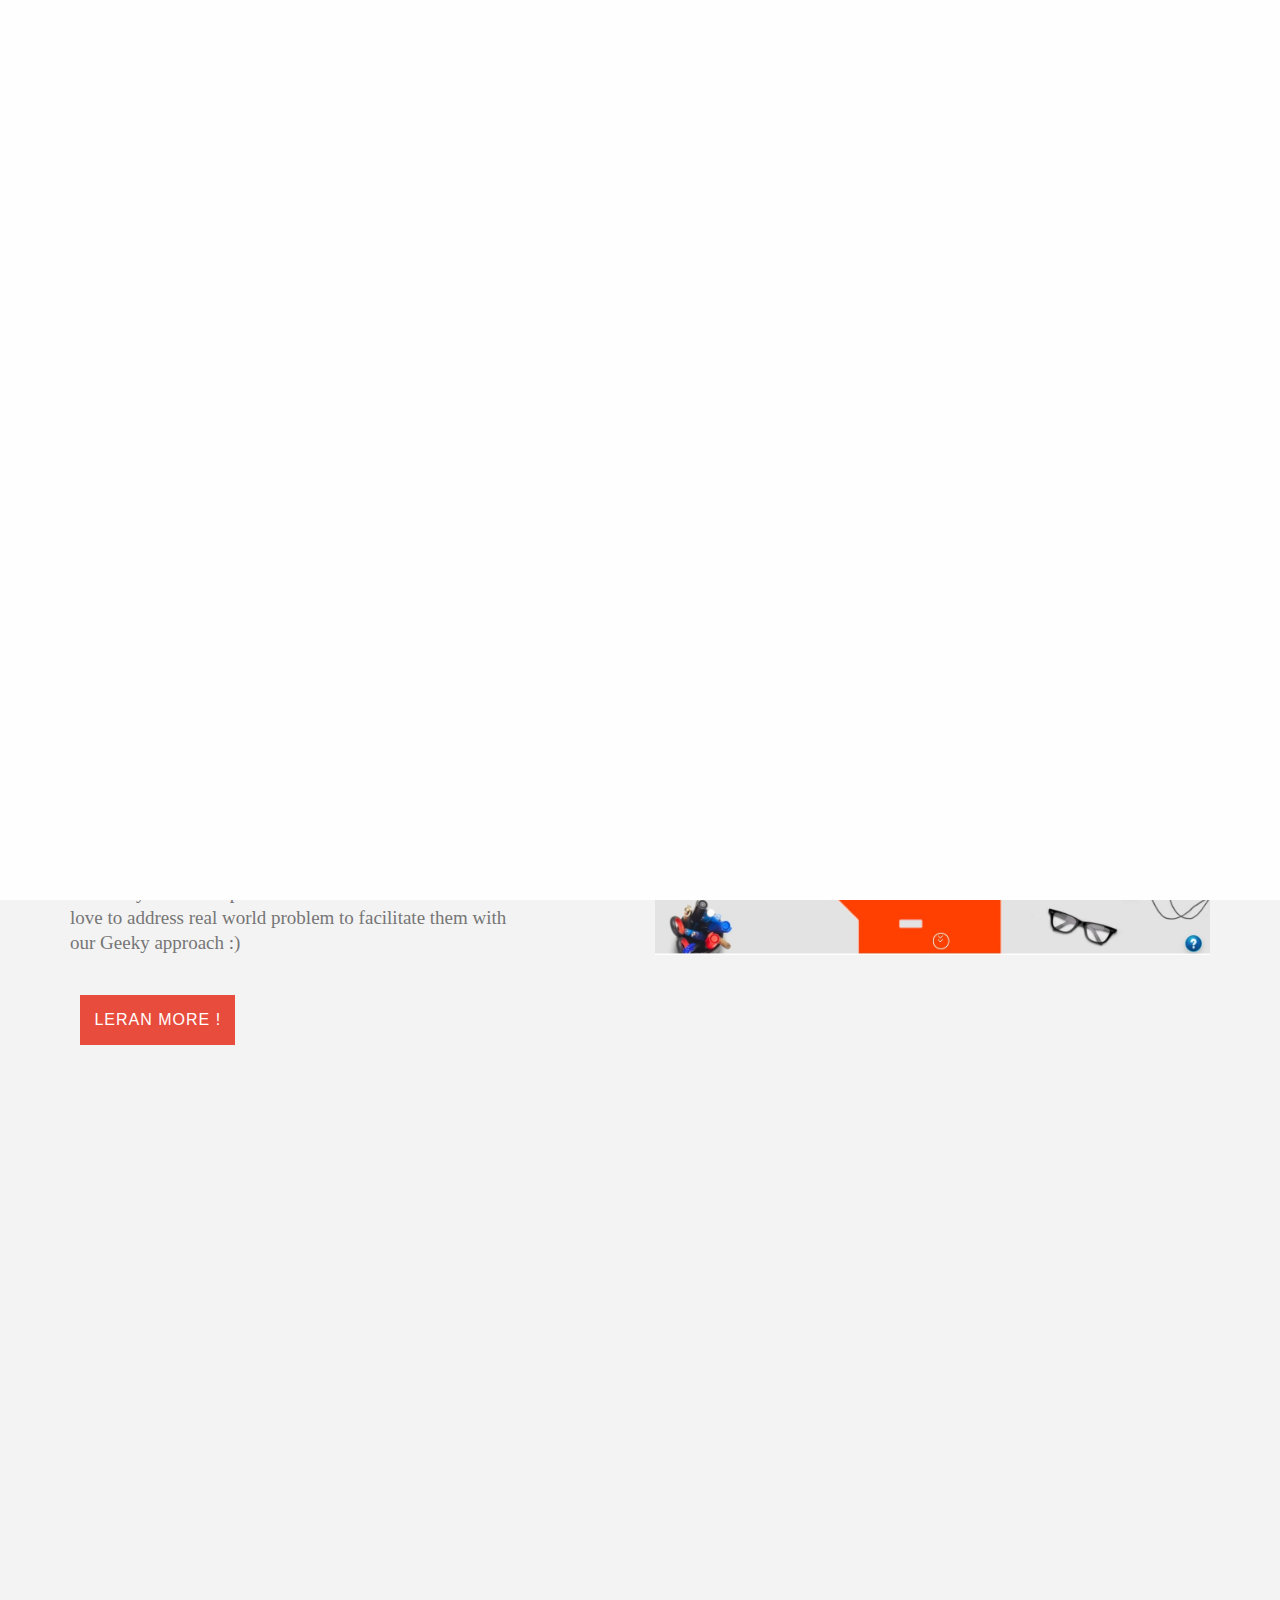
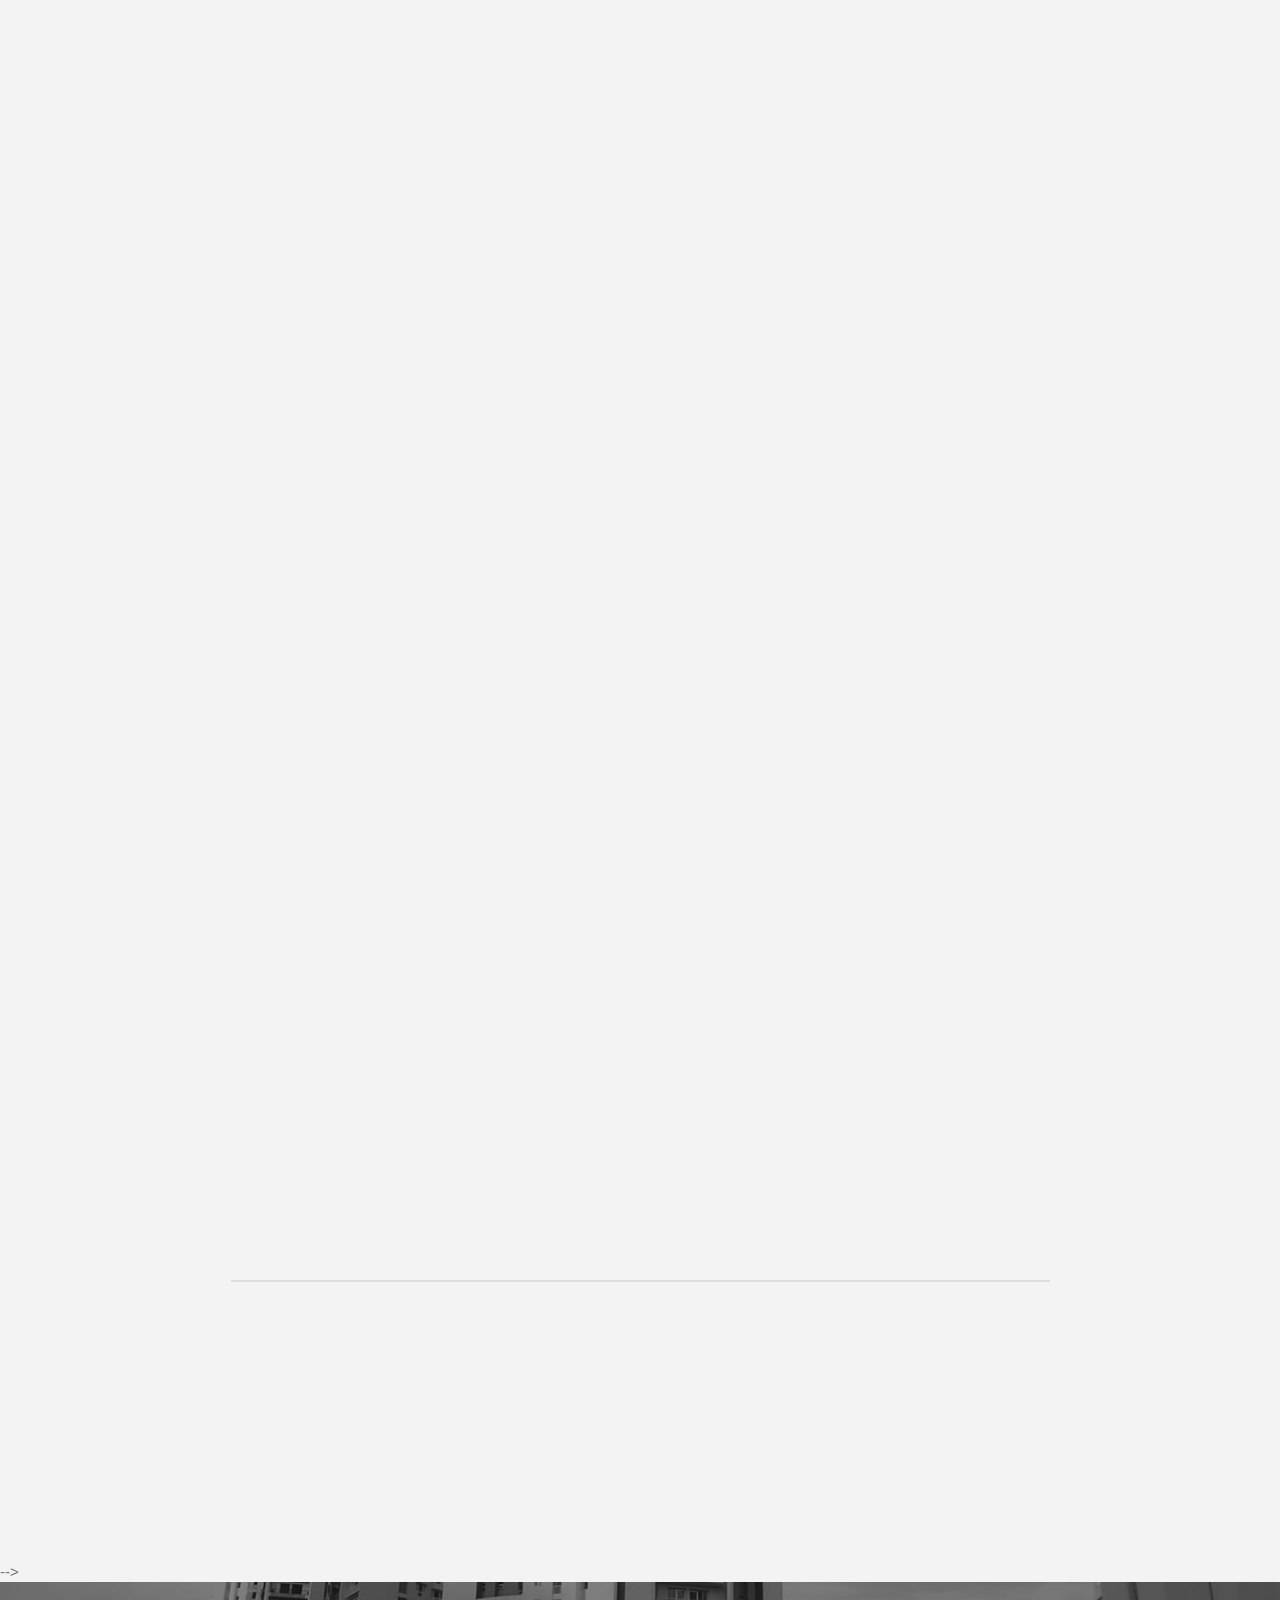
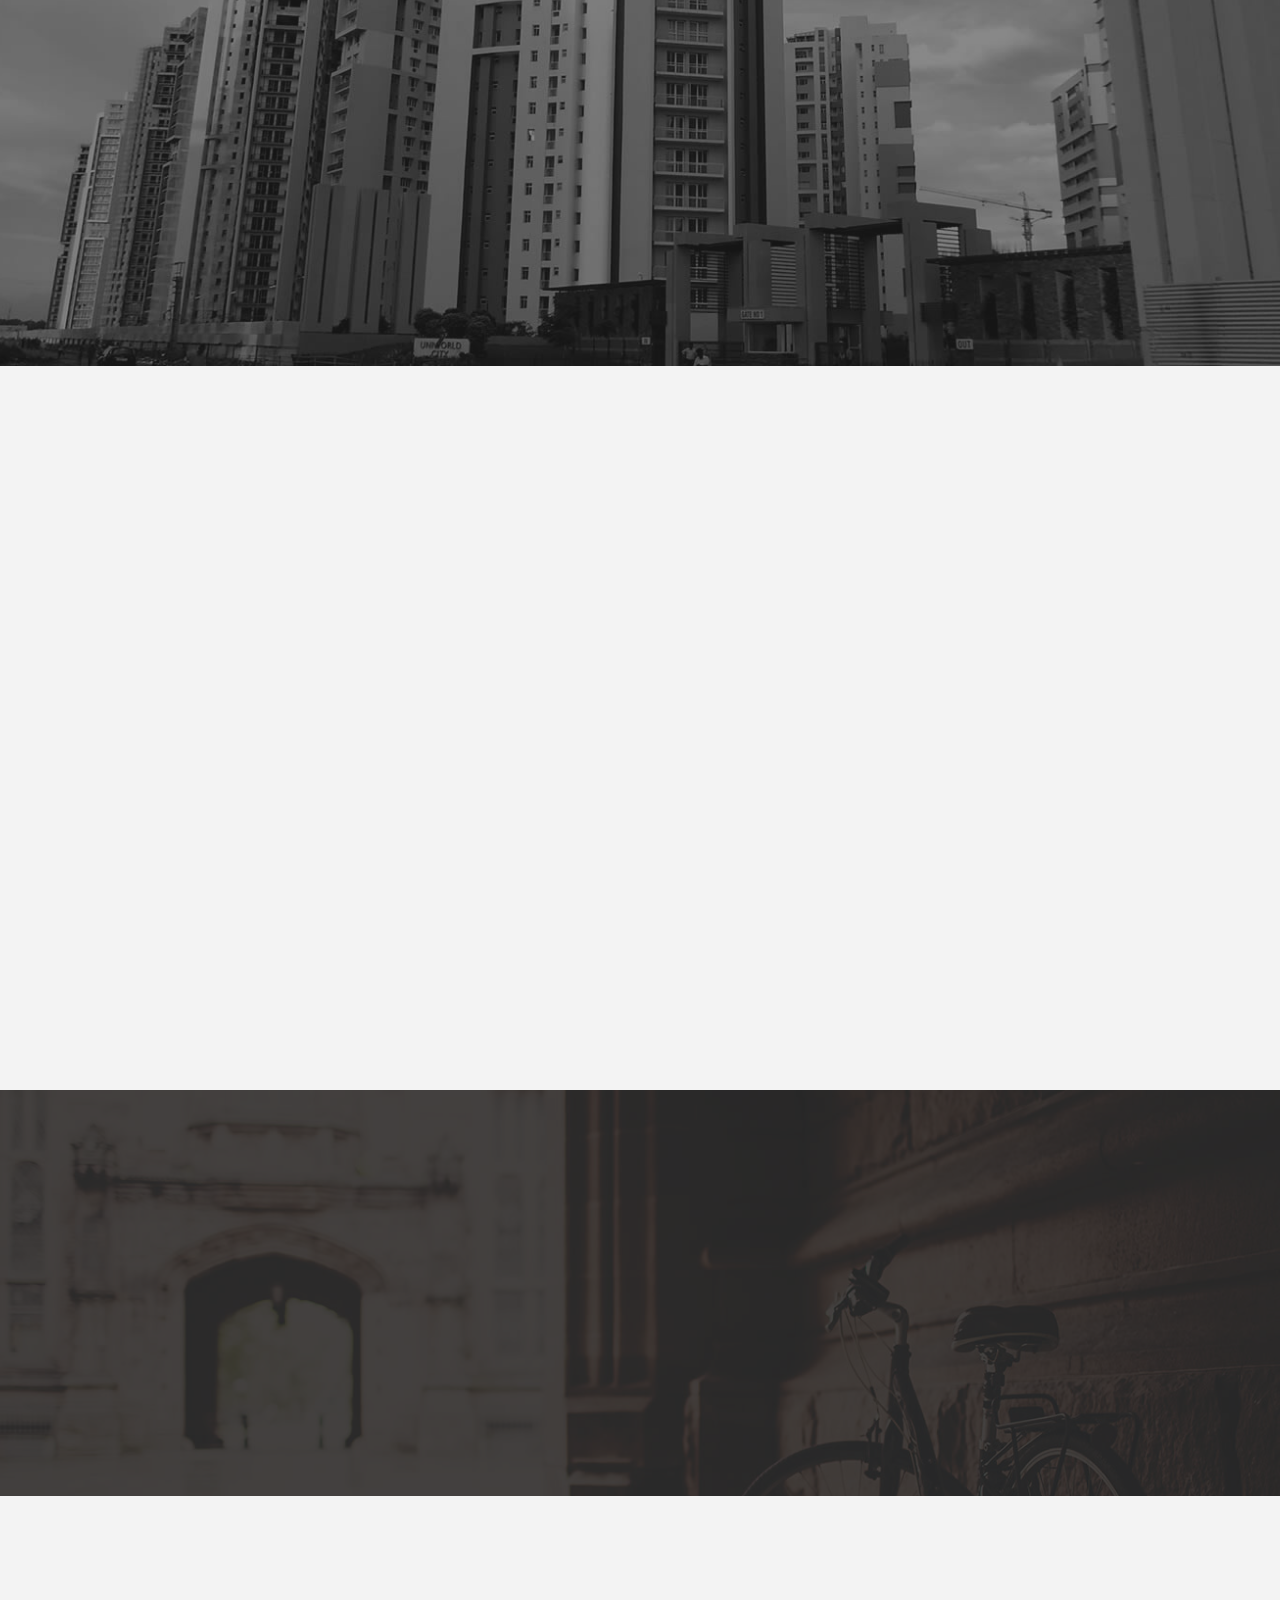
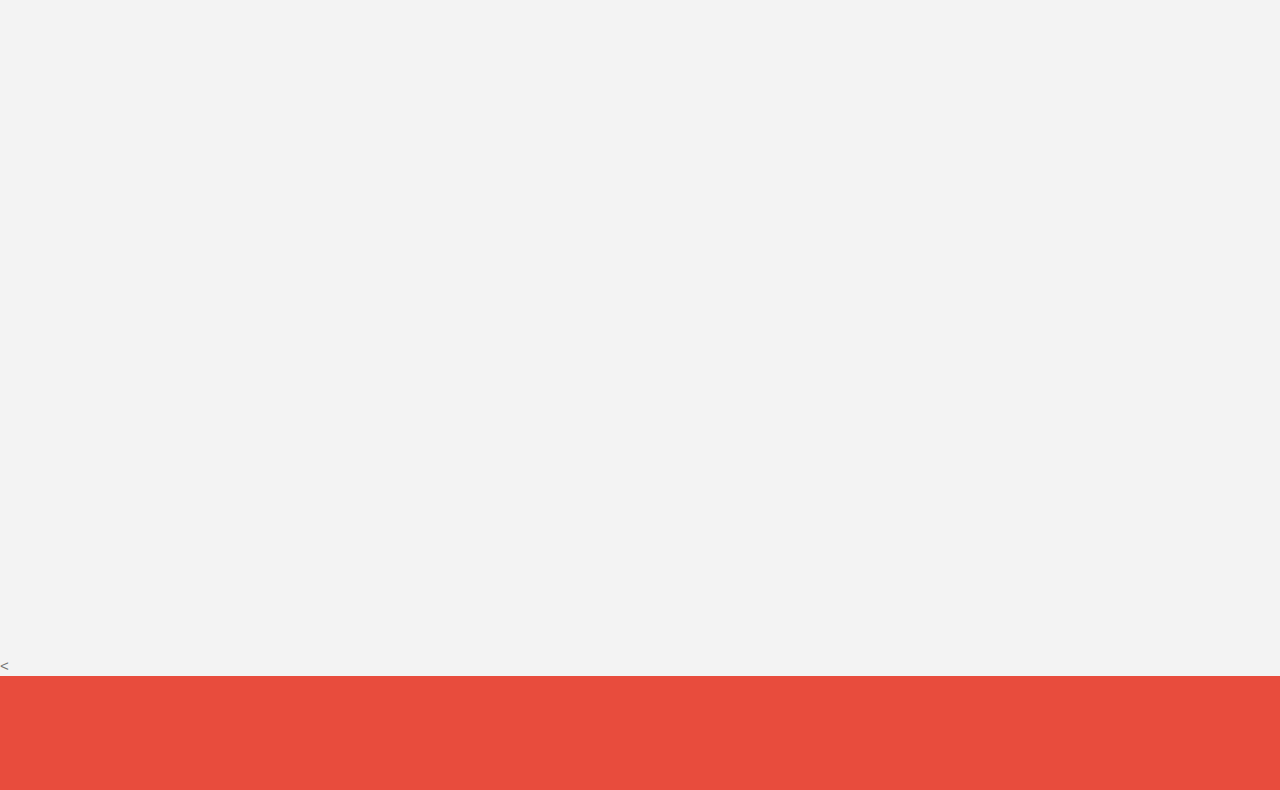
<file: index.html>
<!DOCTYPE HTML>
<html lang="en-US">
<head>
	<meta charset="UTF-8">
	<title>The Future Fox - We believe in creating..</title>
	<link rel="stylesheet" href="css/font-awesome/css/font-awesome.min.css" />
	
	<link rel="stylesheet" href="css/fonts/stylesheet.css" />
	<link rel="stylesheet" href="css/fonts/fonts.css" />
	<link rel="stylesheet" href="css/bootstrap/bootstrap.min.css" />
	<link rel="stylesheet" href="css/animat/animate.min.css" />
	<link rel="stylesheet" href="css/fancybox/jquery.fancybox.css" />
	<link rel="stylesheet" href="css/nivo-lightbox/nivo-lightbox.css" />
	<link rel="stylesheet" href="css/themes/default/default.css" />
	<link rel="stylesheet" href="css/owl-carousel/owl.carousel.css" />
	<link rel="stylesheet" href="css/owl-carousel/owl.theme.css" />
	<link rel="stylesheet" href="css/owl-carousel/owl.transitions.css">
	
	<link rel="stylesheet" href="css/style.css" />
	<link rel="stylesheet" href="css/responsive.css" />
</head>
<body>

	<div class='preloader'><div class='loaded'>&nbsp;</div></div>
	
	<header id="home" class="header">
		<div class="main_menu_bg navbar-fixed-top">
            <a class="navbar-brand" href="#">
							<div class="logo">
								<img src="images/logo.gif" alt="" style="max-width:40%"/>
							</div>
						  </a>
			<div class="container">
				<div class="row">
					<div class="nave_menu">
					<nav class="navbar navbar-default">
					  <div class="container-fluid">
						<!-- Brand and toggle get grouped for better mobile display -->
						<div class="navbar-header">
						  <button type="button" class="navbar-toggle collapsed" data-toggle="collapse" data-target="#bs-example-navbar-collapse-1" aria-expanded="false">
							<span class="sr-only">Toggle navigation</span>
							<span class="icon-bar"></span>
							<span class="icon-bar"></span>
							<span class="icon-bar"></span>
						  </button>
<!--
						  <a class="navbar-brand" href="#">
							<div class="logo">
								<img src="images/logo.gif" alt="" />
							</div>
						  </a>
-->
						</div>

						<!-- Collect the nav links, forms, and other content for toggling -->
						<div class="collapse navbar-collapse" id="bs-example-navbar-collapse-1">
						  
						  <ul class="nav navbar-nav navbar-right">
							<li class="active"><a href="#home">Home</a></li>
							<li><a href="#abouts">ABOUT</a></li>
							<li><a href="#wedo">Service</a></li>
							<li><a href="#team">Team</a></li>
							<li><a href="#contact">Contact</a></li>
							
						  </ul>
						</div><!-- /.navbar-collapse -->
					  </div><!-- /.container-fluid -->
					</nav>
					</div>	
				</div><!--End of row -->
				
			</div><!--End of container -->
			
		</div>
	</header> <!--End of header -->
	
	
	
	<section id="banner" class="banner">
		<div class="container">
			<div class="row">
				<div class="main_banner_area text-center">
					<div class="col-md-12 col-sm-12" style="text-align: left">
						<div class="single_banner_text wow zoomIn" data-wow-duration="1s">
							<h2>Welcome to - The Future Fox</h2>
							<h5> Where Creativity Meets Creation</h5>
							
						</div>
					</div>
					
					
					<div class="scrolldown">
						<a href="#abouts" class="scroll_btn"></a>
					</div>
				</div>
				
				
			</div>
		</div>
	</section><!-- End of Banner Section -->
	
	
	<section id="abouts" class="abouts">
		<div class="container">
			<div class="row">
				<div class="main_abouts_content">
					<div class="col-md-6 col-sm-6 col-xs-12">
						<div class="single_abouts wow fadeInLeft" data-wow-duration="1s">
							<h2>ABOUT US</h2>
							<div class="separetor2"></div>
							<p>We are a group of people came together to create a platform for others to handshake and bring there ideas into Live and to bring comfortability in the world. We believe that every idea has a potential to make a difference. We love to address real world problem to facilitate them with our Geeky approach  :) </p>
							
							<a href="" class="btn pink-btn">LERAN MORE !</a>
						</div>
					</div>
					
					
					<div class="col-md-6 col-sm-6 col-xs-12">
						<div class="single_abouts wow fadeInRight" data-wow-duration="1s">
							<img src="images/ab.jpg" alt="" />
						</div>
					</div>
				</div>
			</div>
		</div>
	</section>
	
	
	
	<section id="wedo">
		<div class="container">
			<div class="row">
				<div class="head_title text-center wow fadeIn" data-wow-duration="1.5s">
					<h2>WHAT WE DO</h2>
					<div class="separetor"></div>
					<p>What needs to be done </p>
				</div>
				<div class="wedo_content_area">
					
					<div class="col-md-6 col-sm-12 col-xs-12">
						<div class="single_wedo wow fadeIn" data-wow-duration="1s">
							<div class="single_left_icon">
<!--								<a href=""><i class="fa fa-star"></i></a>-->
                                <img src="images/html.png">
							</div>
							
							<div class="single_right_text">
								<h4>UI / UX DESIGN</h4>
								<div class="separetor2"></div>
								<p>UX and UI are an integral part of web application. Due to the high and still increasing use of the Internet, communication via web is an integral component of any marketing strategy.We pioneer in dilivering a scalable and intiutive user interface design which facilitates finishing the task at hand without drawing unnecessary attention to itself. Graphic design and typography are utilized to support its usability.<br><br> </p>
							</div>
						</div>
					</div>
                    
                   <div class="col-md-6 col-sm-12 col-xs-12">
						<div class="single_wedo wow fadeIn" data-wow-duration="1s">
							<div class="single_left_icon">
                                    <img src="images/mibi.png">
							</div>
							
							<div class="single_right_text">
								<h4>Business Intelligence</h4>
								<div class="separetor2"></div>
								<p>We can help you to analyze your business and scale it accordingly with Microsoft BI Solution. Microsoft  provides a complete set of business intelligence tools as part of the Microsoft SQL Server, Sharepoint, and Office applications. For enterprises that have embraced Microsoft technologies, the Microsoft BI stack is a logical extension to those systems. Microsoft has products for data integration (SSIS), analytics (SSAS), business intelligence (SSRS), and visualization.</p>
							</div>
						</div>
					</div>
                    <div class="col-md-6 col-sm-12 col-xs-12">
						<div class="single_wedo wow fadeIn" data-wow-duration="1s">
							<div class="single_left_icon">
<!--								<a href=""><i class="fa fa-star"></i></a>-->
                                <img src="images/database.png">                                
							</div>
							
							<div class="single_right_text">
								<h4>Database Solution</h4>
								<div class="separetor2"></div>
								<p>With the explosion of innovations in software and database development tools, methods, and processes, it can be daunting to keep up with the changes. And, it's not just keeping up with the many database platforms. "Keeping up" means creating Web apps to run your business more efficiently.</p>
							</div>
						</div>
					</div>
                    
                    
					<div class="col-md-6 col-sm-12 col-xs-12">
						<div class="single_wedo wow fadeIn" data-wow-duration="1s">
							<div class="single_left_icon">
<!--								<a href=""><i class="fa fa-star"></i></a>-->
                                <img src="images/language.png">                                
							</div>
							
							<div class="single_right_text">
								<h4>Programming Languages</h4>
								<div class="separetor2"></div>
								<p>Python, Java, C#, Node, Angular, Ruby..You name it and our developers are there to build your taste. Whether it is single page application or a complex architecture to support. We love to play with differnet technologies and have enough experience to use the latest 4GL IDE to do a rapid developement. </p>
							</div>
						</div>
					</div>
					<div class="col-md-6 col-sm-12 col-xs-12">
						<div class="single_wedo wow fadeIn" data-wow-duration="1s">
							<div class="single_left_icon">
<!--								<a href=""><i class="fa fa-star"></i></a>-->
                                    <img src="images/android.png">
							</div>
							
							<div class="single_right_text">
								<h4>Android Development</h4>
								<div class="separetor2"></div>
								<p>We deliver scalable and high performing android apps which conforms to your enterprise needs and meets all your demands.Our pool of talented developers with years of experience are adept in with full-fledged, scalable, robust Android applications.</p>
							</div>
						</div>
					</div>
                    
                    <div class="col-md-6 col-sm-12 col-xs-12">
						<div class="single_wedo wow fadeIn" data-wow-duration="1s">
							<div class="single_left_icon">
                                    <img src="images/aws.png">
							</div>
							
							<div class="single_right_text">
								<h4>Amazon Services</h4>
								<div class="separetor2"></div>
								<p>We deliver AWS migration, cloud consulting, and managing data backup through a certified ... Certified Professional team for delivering end-to-end solutions.<br><br><br></p>
							</div>
						</div>
					</div>
				</div>
			</div>
		</div>
	</section>
	
	
<!--
	<section id="counterUp" class="counterUp">
		<div class="counter_overlay">
			<div class="container">
				<div class="row">
					<div class="main_counter_content">
						<div class="col-md-3 col-sm-6 col-xs-12">
							<div class="sinle_counter wow fadeIn" data-wow-duration="1s">
								<h4><i class="fa fa-star"></i><span class="static-counter">158</span></h4>
								<p>PROJECT COMPLETED</p>
								<div class="separetorwhite"></div>
							</div>
						</div>
						<div class="col-md-3 col-sm-6 col-xs-12">
							<div class="sinle_counter wow fadeIn" data-wow-duration="1.8s">
								<h4><i class="fa fa-star"></i><span class="static-counter">580</span></h4>
								<p>PROJECT COMPLETED</p>
								<div class="separetorwhite"></div>
							</div>
						</div>
						<div class="col-md-3 col-sm-6 col-xs-12">
							<div class="sinle_counter wow fadeIn" data-wow-duration="2.2s">
								<h4><i class="fa fa-star"></i><span class="static-counter">1500</span></h4>
								<p>PROJECT COMPLETED</p>
								<div class="separetorwhite"></div>
							</div>
						</div>
						<div class="col-md-3 col-sm-6 col-xs-12">
							<div class="sinle_counter wow fadeIn" data-wow-duration="2.8s">
								<h4><i class="fa fa-star"></i><span class="static-counter">1000</span></h4>
								<p>PROJECT COMPLETED</p>
								<div class="separetorwhite"></div>
							</div>
						</div>
					</div>
				</div>
			</div>
		</div>
	</section>
-->
	
	

	<section id="steps" class="steps">
		<div class="container">
			<div class="row">
				<div class="head_title text-center wow fadeIn" data-wow-duration="1.5s">
					<h2>THREE SIMPLE STEPS</h2>
					<div class="separetor"></div>
					<p>Get started creating your bussiness with three simple steps</p>
				</div>
				<div class="main_steps_content text-center">
					<div class="col-md-4">
						<div class="single_steps wow fadeIn" data-wow-duration="1s">
							<a href=""><i class="fa fa-mobile"></i></a>
							<h4>Contact Us</h4>
							<p>Drop in an email at <a style="display: contents" href="mailto:futurefoxin@hotmail.com?subject=Bussiness">futurefoxin@hotmail.com</a> or contact us by submiting the form below.</p>
						</div>
					</div>
					<div class="col-md-4">
						<div class="single_steps wow fadeIn" data-wow-duration="1.8s">
							<a href=""><i class="fa fa-bar-chart"></i></a>
							<h4>Perceptibility</h4>
							<p>Let us understand and visualize your bussiness and come up with a working plan.</p>
						</div>
					</div>
					<div class="col-md-4">
						<div class="single_steps wow fadeIn" data-wow-duration="2.8s">
							<a href=""><i class="fa fa-bar-chart"></i></a>
							<h4>Results</h4>
							<p>Get the same perceptibility but with a actual working product.</p>
						</div>
					</div>
				</div>
			</div>
		</div>
	</section>
-->
	
<!--
	<section id="featured" class="featured">
		<div class="container">
			<div class="row">
				<div class="head_title text-center wow flipInX" data-wow-duration="1s">
					<h2>OUR FEATURED WORK</h2>
					<div class="separetor"></div>
					<p>Lorem Ipsum is simply dummy text of the printing and typesetting industry been the industry's standard dummy text</p>
				</div>
			</div>
		</div>
		<div class="main_featured_content">
			<div class="col-md-4 col-sm-6 col-xs-12 single_featured_area">
				<div class="single_featured wow fadeIn" data-wow-duration=".5s">
					<img src="images/f1.jpg" alt="" />
					<div class="featured_overlay">
						<div class="overlay_content">
							<a href="" class="btn btn-white">VIEW DEATIL</a>
						</div>
					</div>
				</div>
			</div>
			<div class="col-md-4 col-sm-6 col-xs-12 single_featured_area">
				<div class="single_featured wow fadeIn" data-wow-duration=".5s">
					<img src="images/f2.jpg" alt="" />
					<div class="featured_overlay">
						<div class="overlay_content">
							<a href="" class="btn btn-white">VIEW DEATIL</a>
						</div>
					</div>
				</div>
			</div>
			<div class="col-md-4 col-sm-6 col-xs-12 single_featured_area">
				<div class="single_featured wow fadeIn" data-wow-duration=".5s">
					<img src="images/f3.jpg" alt="" />
					<div class="featured_overlay">
						<div class="overlay_content">
							<a href="" class="btn btn-white">VIEW DEATIL</a>
						</div>
					</div>
				</div>
			</div>
		</div>
	</section>

	
	
	
<!--
	<section id="service" class="service">
		<div class="container">
			<div class="row">
				<div class="head_title text-center wow zoomIn" data-wow-duration="0.5s">
					<h2>OUR BEST SERVICE</h2>
					<div class="separetor"></div>
					<p>Lorem Ipsum is simply dummy text of the printing and typesetting industry been the industry's standard dummy text</p>
				</div>
			</div>
		</div>
		<div class="main_service_content">
			<div class="single_service_area single_service_area_one wow fadeIn" data-wow-duration="1.5s">
				<div class="col-md-6 col-md-offset-6 col-sm-5 col-sm-offset-7">
					<div class="single_service">
						<h4>AWESOME TITLE HERE</h4>
						<div class="separetorwhite"></div>
						<p>Contrary to popular belief, Lorem Ipsum is not simply random text. It has roots in a piece of classical Latin literature from 45 BC, making it over 2000 years old. Richard McClintock.</p>
					</div>
				</div>
			</div>
			<div class="single_service_area single_service_area_two wow fadeIn" data-wow-duration="2.5s">
				<div class="col-md-6 col-sm-5 text-right">
					<div class="single_service">
						<h4>AWESOME TITLE HERE</h4>
						<div class="separetorwhite floatright"></div>
						<p class="service_P">Contrary to popular belief, Lorem Ipsum is not simply random text. It has roots in a piece of classical Latin literature from 45 BC, making it over 2000 years old. Richard McClintock.</p>
					</div>
				</div>
			</div>
			<div class="single_service_area single_service_area_three wow fadeIn" data-wow-duration="3.5s">
				<div class="col-md-6 col-md-offset-6 col-sm-5 col-sm-offset-7">
					<div class="single_service">
						<h4>AWESOME TITLE HERE</h4>
						<div class="separetorwhite"></div>
						<p>Contrary to popular belief, Lorem Ipsum is not simply random text. It has roots in a piece of classical Latin literature from 45 BC, making it over 2000 years old. Richard McClintock.</p>
					</div>
				</div>
			</div>
		</div>
		
	</section>
-->
	
	
	<section id="business" class="business">
		<div class="overlay_business">
			<div class="container">
				<div class="row">
					<div class="col-md-12 col-sm-12 col-xs-12">
						<div class="main_business_content text-center wow fadeIn" data-wow-duration="2s">
							<h2>CREATE YOUR OWN BUSINESS WITH OUR IDEAS !</h2>
							<h4>GET READY TO STAND OUT</h4>
							<a href="" class="btn pink-btn">KEEP EXPLORING</a>
						</div>
					</div>
				</div>
			</div>
		</div>
	</section>
	


<!--<div class="clierboth"></div>

        <section id="mixitup1" class="sections">
            <div class="container">
                <div class="row">
                    <div class="main_mix_content whitebackground text-center">
                        <div class="head_title text-center">
                            <h2>OUR PORTFOLIO</h2>
							<p></p>
                        </div>
                        <div class="main_mix_menu">
                            <button class="btn btn-primary filter" data-filter="all">Filter In</button>
                            <button class="btn btn-primary filter" data-filter=".cat1">F1n</button>
                            <button class="btn btn-primary filter" data-filter=".cat2">F1n2</button>
                            <button class="btn btn-primary filter" data-filter=".cat3">F1n3</button>
                            <button class="btn btn-primary filter" data-filter=".cat4">F1n4</button>
                        </div>

                        <div id="test" class="test">
                            <div class="col-md-4 mix cat1 no-padding">
                                <div class="single_mixi_portfolio">
                                    <img src="images/p1.jpg" alt="" />
                                    <div class="mixi_portfolio_overlay">
                                        <div class="overflow_hover_text">
                                            <a href=""><i class="lnr lnr-plus-circle"></i></a>
                                            <h2>Neque Porro Quisquam</h2>
                                            <p>Hover 1</p>
                                        </div>
                                    </div>
                                </div>
                            </div>
                            <div class="col-md-4 mix cat2 no-padding">
                                <div class="single_mixi_portfolio">
                                    <img src="images/p2.jpg" alt="" />
                                    <div class="mixi_portfolio_overlay">
                                        <div class="overflow_hover_text">
                                            <a href=""><i class="lnr lnr-plus-circle"></i></a>
                                            <h2>Neque Porro Quisquam</h2>
                                            <p>Hover 1</p>
                                        </div>
                                    </div>
                                </div>
                            </div>
                            <div class="col-md-4 mix cat1 cat4 no-padding">
                                <div class="single_mixi_portfolio">
                                    <img src="images/p3.jpg" alt="" />
                                    <div class="mixi_portfolio_overlay">
                                        <div class="overflow_hover_text">
                                            <a href=""><i class="lnr lnr-plus-circle"></i></a>
                                            <h2>Neque Porro Quisquam</h2>
                                            <p>Hover 1</p>
                                        </div>
                                    </div>
                                </div>
                            </div>
                            <div class="col-md-4 mix cat3 cat4 no-padding">
                                <div class="single_mixi_portfolio">
                                    <img src="images/p4.jpg" alt="" />
                                    <div class="mixi_portfolio_overlay">
                                        <div class="overflow_hover_text">
                                            <a href=""><i class="lnr lnr-plus-circle"></i></a>
                                            <h2>Neque Porro Quisquam</h2>
                                            <p>Hover 1</p>
                                        </div>
                                    </div>
                                </div>
                            </div>
                            <div class="col-md-4 mix cat4 no-padding">
                                <div class="single_mixi_portfolio">
                                    <img src="images/p5.jpg" alt="" />
                                    <div class="mixi_portfolio_overlay">
                                        <div class="overflow_hover_text">
                                            <a href=""><i class="lnr lnr-plus-circle"></i></a>
                                            <h2>Neque Porro Quisquam</h2>
                                            <p>Hover 1</p>
                                        </div>
                                    </div>
                                </div>
                            </div>
                            <div class="col-md-4 mix cat1 cat2 no-padding">
                                <div class="single_mixi_portfolio">
                                    <img src="images/p6.jpg" alt="" />
                                    <div class="mixi_portfolio_overlay">
                                        <div class="overflow_hover_text">
                                            <a href=""><i class="lnr lnr-plus-circle"></i></a>
                                            <h2>Neque Porro Quisquam</h2>
                                            <p>Hover 1</p>
                                        </div>
                                    </div>
                                </div>
                            </div>
                            <div class="col-md-4 mix cat1 cat3 no-padding">
                                <div class="single_mixi_portfolio">
                                    <img src="images/p7.jpg" alt="" />
                                    <div class="mixi_portfolio_overlay">
                                        <div class="overflow_hover_text">
                                            <a href=""><i class="lnr lnr-plus-circle"></i></a>
                                            <h2>Neque Porro Quisquam</h2>
                                            <p>Hover 1</p>
                                        </div>
                                    </div>
                                </div>
                            </div>
                            <div class="col-md-4 mix cat1 cat3 no-padding">
                                <div class="single_mixi_portfolio">
                                    <img src="images/p8.jpg" alt="" />
                                    <div class="mixi_portfolio_overlay">
                                        <div class="overflow_hover_text">
                                            <a href=""><i class="lnr lnr-plus-circle"></i></a>
                                            <h2>Neque Porro Quisquam</h2>
                                            <p>Hover 1</p>
                                        </div>
                                    </div>
                                </div>
                            </div>
                            <div class="col-md-4 mix cat1 cat4 no-padding">
                                <div class="single_mixi_portfolio">
                                    <img src="images/p9.jpg" alt="" />
                                    <div class="mixi_portfolio_overlay">
                                        <div class="overflow_hover_text">
                                            <a href=""><i class="lnr lnr-plus-circle"></i></a>
                                            <h2>Neque Porro Quisquam</h2>
                                            <p>Hover 1</p>
                                        </div>
                                    </div>
                                </div>
                            </div>


                            <div class="gap"></div>
                        </div>
                    </div> 

                </div>
            </div>

        </section>
		
<div class="clierboth"></div>-->
		
	
	
	

	<section id="team" class="team">
		<div class="container">
			<div class="row">
				<div class="head_title text-center wow zoomIn" data-wow-duration="0.5s">
					<h2>MEET OUR CREW</h2>
					<div class="separetor"></div>
					<p>Get to know our geeky, enthusiastic, motivated and commited team.</p>
				</div>
				
				<div class="main_team_content text-center">
					<div class="col-md-3 col-sm-6 col-xs-12">
						<div class="single_team wow fadeIn" data-wow-duration="1.5s">
							<div class="single_team_img">
								<img src="images/tm1.jpg" alt="" />
								<!-- <div class="single_team_overlay text-center">
									<p>Hi ! I m Redwan from bangladesh.I am a Professional graphic designer & expert on print and UI/ UX .</p>
									<a href=""><i class="fa fa-facebook"></i></a>
									<a href=""><i class="fa fa-linkedin"></i></a>
								</div> -->
							</div>
							<div class="single_team_name">
								<h4>SPEEDSTER</h4>
							</div>
						</div>
					</div>
					<div class="col-md-3 col-sm-6 col-xs-12">
						<div class="single_team wow fadeIn" data-wow-duration="2s">
							<div class="single_team_img">
								<img src="images/tm2.jpg" alt="" />
								<!-- <div class="single_team_overlay text-center">
									<p>Hi ! I m Redwan from bangladesh.I am a Professional graphic designer & expert on print and UI/ UX .</p>
									<a href=""><i class="fa fa-facebook"></i></a>
									<a href=""><i class="fa fa-linkedin"></i></a>
								</div> -->
							</div>
							<div class="single_team_name">
								<h4>RESEARCH STARK</h4>
							</div>
						</div>
					</div>
					<div class="col-md-3 col-sm-6 col-xs-12">
						<div class="single_team wow fadeIn" data-wow-duration="2.5s">
							<div class="single_team_img">
								<img src="images/tm3.jpg" alt="" />
								<!-- <div class="single_team_overlay text-center">
									<p>Hi ! I m Redwan from bangladesh.I am a Professional graphic designer & expert on print and UI/ UX .</p>
									<a href=""><i class="fa fa-facebook"></i></a>
									<a href=""><i class="fa fa-linkedin"></i></a>
								</div> -->
							</div>
							<div class="single_team_name">
								<h4>DATA MAN</h4>
							</div>
						</div>
					</div>
					<div class="col-md-3 col-sm-6 col-xs-12">
						<div class="single_team wow fadeIn" data-wow-duration="2.8s">
							<div class="single_team_img">
								<img src="images/tm4.jpg" alt="" />
								<!-- <div class="single_team_overlay text-center">
									<p>Hi ! I m Redwan from bangladesh.I am a Professional graphic designer & expert on print and UI/ UX .</p>
									<a href=""><i class="fa fa-facebook"></i></a>
									<a href=""><i class="fa fa-linkedin"></i></a>
								</div> -->
							</div>
							<div class="single_team_name">
								<h4>TECH GEEK</h4>
							</div>
						</div>
					</div>
				</div>
			</div>
		</div>
	</section>

	
<!--
	<section id="subcribs" class="subcribs">
		<div class="counter_overlay">
			<div class="container">
				<div class="row">
					<div class="main_subcribs_content">
						<div class="col-md-6 col-sm-12 col-xs-12">
							<div class="single_subcribs wow slideInLeft" data-wow-duration="1s">
								<h4>SUBSCRIBE TO UPDATE</h4>
								<div class="separetorwhite"></div>
								<p>Lorem ipsum dolor sit amet, consectetur adipisicing elit, sed do eiusmod tempor incididunt ut labore et dolore magna aliqua. Ut enim ad minim veniam</p>
							</div>
						</div>
						<div class="col-md-6 col-sm-12 col-xs-12">
							<div class="single_subcribs_right wow slideInRight" data-wow-duration="1s">
								<input type="text" placeholder="Enter email address" id="sb_text"/>
								<input type="submit" value="SUBSCRIBE" />
							</div>
						</div>
					</div>
				</div>
			</div>
		</div>
	</section>
-->
	
	
	
	<section id="testimonial" class="testimonial">
		<div class="testimonial_overlay">
			<div class="container">
				<div class="row">
					<div class="head_title text-center wow slideInDown" data-wow-duration="0.5s">
						<h2>TESTIMONIALS</h2>
						<div class="separetorwhite2"></div>
						<h5>WHAT OUR CLINT SAY </h5>
					</div>
					<div class="main_testimonial text-center wow fadeIn" data-wow-duration="1s">
						<div class="single_testimonial">
							<div class="single_testimonial_img">
								<!-- <img class="img-circle" src="images/tst1.jpg" alt="" / >
                                 -->
								<p>Lorem ipsum dolor sit amet, consectetur adipisicing elit, sed do eiusmod tempor incididunt ut labore et dolore magna aliqua. Ut enim ad minim veniam,m quia.</p>
								<a href="">Scott Thomas</a>
							</div>
						</div>
						<div class="single_testimonial">
							<div class="single_testimonial_img">
								<!-- <img class="img-circle" src="images/tst1.jpg" alt="" /> -->
								<p>Lorem ipsum dolor sit amet, consectetur adipisicing elit, sed do eiusmod tempor incididunt ut labore et dolore magna aliqua. Ut enim ad minim veniam,m quia.</p>
								<a href="">Matt Tollestrup</a>
							</div>
						</div>
						<div class="single_testimonial">
							<div class="single_testimonial_img">
								<!-- <img class="img-circle" src="images/tst1.jpg" alt="" /> -->
								<p>Lorem ipsum dolor sit amet, consectetur adipisicing elit, sed do eiusmod tempor incididunt ut labore et dolore magna aliqua. Ut enim ad minim veniam,m quia.</p>
								<a href="">Gautham</a>
							</div>
						</div>
					</div>
				</div>
			</div>
		</div>
	</section>
	
	
<!--
	<section id="blog" class="blog sections">
		<div class="container">
			<div class="row">
				<div class="head_title text-center wow zoomIn" data-wow-duration="0.5s">
					<h2>LATTEST BLOG</h2>
					<div class="separetor"></div>
					<p>Lorem Ipsum is simply dummy text of the printing and typesetting industry been the industry's standard dummy text</p>
				</div>
				<div class="main_blog">
					<div class="col-md-6 col-sm-6 col-xs-12">
						<div class="single_blog wow fadeInLeft" data-wow-duration="0.5s">
							<div class="single_blog_img">
								<img src="images/blog1.jpg" alt="" />
							</div>
							
							<div class="single_blog_overlay">
								<h4>THE WINTER TAL’S</h4>
								<p>Raf Redwan</p>
								<div class="separetorwhite"></div>
								
								<p>Lorem ipsum dol. Ut enim minim veniam, qub e eu fugiat anim id est</p>
								<a href="" class="date_data"><i class="fa fa-gift"></i>12 th September, 2015</a>
							</div>
						</div>
					</div>
					
					<div class="col-md-6 col-sm-6 col-xs-12">
						<div class="single_blog wow fadeInRight" data-wow-duration="0.5s">
							<div class="single_blog_img">
								<img src="images/blog1.jpg" alt="" />
							</div>
							
							<div class="single_blog_overlay">
								<h4>THE WINTER TAL’S</h4>
								<p>Raf Redwan</p>
								<div class="separetorwhite"></div>
								
								<p>Lorem ipsum dol. Ut enim minim veniam, qub e eu fugiat anim id est</p>
								<a href="" class="date_data"><i class="fa fa-gift"></i>12 th September, 2015</a>
							</div>
						</div>
					</div>
				</div>
			</div>
		</div>
	</section>
-->
	
	
		<!-- Contact form -->
		<section id="contact" class="contact">
			<div class="container">
				<div class="row">
					<div class="col-md-12 col-sm-12">
						<div class="head_title text-center wow zoomIn" data-wow-duration="0.5s">
							<h2>Get In Touch With Us</h2>
							<div class="separetor"></div>
							<p>We are here to help. Want to learn more about our services? Please get in touch, we'd love to hear from you!</p>
						</div>
					</div>
				</div>
				
				<div class="row">
					<div class="messsage_contant">
						<div class="col-md-7 col-sm-7">
							<div class="single_message_left wow fadeIn" data-wow-duration="1s">
										<!--<div class="col-lg-8 col-md-8 col-sm-10 col-lg-offset-2 col-md-offset-2 col-sm-offset-1">-->
										  
										 <div class="row">
											<div class="col-md-6">
												<div class="form-group">
													<input type="text" id="firstName" class="form-control" name="name" placeholder="First Name" required="">
												</div>
											</div>
											
											<div class="col-md-6">
												<div class="form-group">
													<input type="email" id="emailPlaceHolder" class="form-control" name="email" placeholder="Email" required="">
												</div>
											</div>
										 </div>
										
										  

										  <div class="form-group">
											<textarea class="form-control" id="emailMessage" name="message" rows="8" placeholder="Message"></textarea>
										  </div>

										  <div class="center-content">
											<input id="submitNow" type="submit" value="SUBMIT NOW" class="btn btn-lg">
										  </div>
										<!--</div>--> 
							</div>
						</div>
						
						<div class="col-md-5 col-sm-5">
							<div class="single_message_right wow fadeIn" data-wow-duration="1s">
								
								<p>
									<i class="fa fa-map-marker"></i> 
									D404, Velankani Drive                                                    
									<span>Electronic City phase 1, Bengaluru</span>
								</p>
								<p><i class="fa fa-envelope-o"></i>futurefoxin@hotmail.com</p>
								<p><i class="fa fa-phone"></i>+91 XXXXXXXXX</p>
								
							</div>
						</div>
					</div> <!-- End of messsage contant-->
				</div>
			</div>
		</section>	

		<<link href="https://snatchbot.me/sdk/webchat.css" rel="stylesheet" type="text/css"><script src="https://snatchbot.me/sdk/webchat.min.js"></script><script> Init('?botID=32467&appID=webchat', 400, 500, 'https://dvgpba5hywmpo.cloudfront.net/media/image/iewTgIiOAJkVIfbgNuHf9x27s', 'bubble', '#00AFF0', 40, 40, 62.99999999999999, '', '1', '#FFFFFF', ); /* for authentication of its users, you can define your userID (add &userID={login}) */ </script>
	
		<footer id="footer" class="footer">
			<div class="container">
				<div class="row">
					<div class="main_footer text-center wow zoomIn" data-wow-duration="1s">
						<p>Lets combine your idea and our experience.<br> 
                           We believe in timely delivery without comprmising the quality.<br>
                           Each Time Every Time</p>
					</div>
				</div>
			</div>
		</footer>


	<!-- STRAT SCROLL TO TOP -->
	
	<div class="scrollup">
		<a href="#"><i class="fa fa-chevron-up"></i></a>
	</div>
	
	
	
	
	

	<script type="text/javascript" src="js/jquery/jquery.js"></script>
	
	<script type="text/javascript" src="js/script.js"></script>
	
	<script type="text/javascript" src="js/bootstrap/bootstrap.min.js"></script>
	
	<script type="text/javascript" src="js/fancybox/jquery.fancybox.pack.js"></script>
	
	<script type="text/javascript" src="js/nivo-lightbox/nivo-lightbox.min.js"></script>
	
	<script type="text/javascript" src="js/owl-carousel/owl.carousel.min.js"></script>
	
	
	
	
	
	<script type="text/javascript" src="js/jquery-easing/jquery.easing.1.3.js"></script>
	<script type="text/javascript" src="js/wow/wow.min.js"></script>
	<!--<script type="text/javascript" src="js/counterup/counterup.min.js"></script>-->
	
	<!--<script src="http://cdnjs.cloudflare.com/ajax/libs/waypoints/2.0.3/waypoints.min.js"></script>-->
	<!--<script type="text/javascript" src="js/counterup/jquery.counterup.min.js"></script>-->
	
	
	<script type="text/javascript" src="js/isotop/isotope.min.js"></script>
	<script type="text/javascript" src="js/isotop/isotop.function.js"></script>
	
	<script type="text/javascript" src="js/masonry/masonry.min.js"></script>
	
	<script type="text/javascript" src="js/mixitup/jquery.mixitup.min.js"></script>
	<script type="text/javascript" src="js/masonry/masonry.pkgd.min.js"></script>


	
</body>
</html>
</file>
<file: css/fonts/stylesheet.css>
/* Generated by Font Squirrel (http://www.fontsquirrel.com) on February 4, 2016 */



@font-face {
    font-family: 'open_sansbold';
    src: url('opensans-bold.eot');
    src: url('opensans-bold.eot?#iefix') format('embedded-opentype'),
         url('opensans-bold.woff2') format('woff2'),
         url('opensans-bold.woff') format('woff'),
         url('opensans-bold.ttf') format('truetype'),
         url('opensans-bold.svg#open_sansbold') format('svg');
    font-weight: normal;
    font-style: normal;

}




@font-face {
    font-family: 'open_sanslight';
    src: url('opensans-light.eot');
    src: url('opensans-light.eot?#iefix') format('embedded-opentype'),
         url('opensans-light.woff2') format('woff2'),
         url('opensans-light.woff') format('woff'),
         url('opensans-light.ttf') format('truetype'),
         url('opensans-light.svg#open_sanslight') format('svg');
    font-weight: normal;
    font-style: normal;

}




@font-face {
    font-family: 'open_sanslight_italic';
    src: url('opensans-lightitalic.eot');
    src: url('opensans-lightitalic.eot?#iefix') format('embedded-opentype'),
         url('opensans-lightitalic.woff2') format('woff2'),
         url('opensans-lightitalic.woff') format('woff'),
         url('opensans-lightitalic.ttf') format('truetype'),
         url('opensans-lightitalic.svg#open_sanslight_italic') format('svg');
    font-weight: normal;
    font-style: normal;

}




@font-face {
    font-family: 'open_sansregular';
    src: url('opensans-regular.eot');
    src: url('opensans-regular.eot?#iefix') format('embedded-opentype'),
         url('opensans-regular.woff2') format('woff2'),
         url('opensans-regular.woff') format('woff'),
         url('opensans-regular.ttf') format('truetype'),
         url('opensans-regular.svg#open_sansregular') format('svg');
    font-weight: normal;
    font-style: normal;

}
</file>
<file: css/fonts/fonts.css>
/* Generated by Font Squirrel (http://www.fontsquirrel.com) on February 4, 2016 */



@font-face {
    font-family: 'robotoblack';
    src: url('roboto-black.eot');
    src: url('roboto-black.eot?#iefix') format('embedded-opentype'),
         url('roboto-black.woff2') format('woff2'),
         url('roboto-black.woff') format('woff'),
         url('roboto-black.ttf') format('truetype'),
         url('roboto-black.svg#robotoblack') format('svg');
    font-weight: normal;
    font-style: normal;

}




@font-face {
    font-family: 'robotobold';
    src: url('roboto-bold.eot');
    src: url('roboto-bold.eot?#iefix') format('embedded-opentype'),
         url('roboto-bold.woff2') format('woff2'),
         url('roboto-bold.woff') format('woff'),
         url('roboto-bold.ttf') format('truetype'),
         url('roboto-bold.svg#robotobold') format('svg');
    font-weight: normal;
    font-style: normal;

}




@font-face {
    font-family: 'roboto_condensedbold';
    src: url('robotocondensed-bold.eot');
    src: url('robotocondensed-bold.eot?#iefix') format('embedded-opentype'),
         url('robotocondensed-bold.woff2') format('woff2'),
         url('robotocondensed-bold.woff') format('woff'),
         url('robotocondensed-bold.ttf') format('truetype'),
         url('robotocondensed-bold.svg#roboto_condensedbold') format('svg');
    font-weight: normal;
    font-style: normal;

}




@font-face {
    font-family: 'roboto_condensedlight';
    src: url('robotocondensed-light.eot');
    src: url('robotocondensed-light.eot?#iefix') format('embedded-opentype'),
         url('robotocondensed-light.woff2') format('woff2'),
         url('robotocondensed-light.woff') format('woff'),
         url('robotocondensed-light.ttf') format('truetype'),
         url('robotocondensed-light.svg#roboto_condensedlight') format('svg');
    font-weight: normal;
    font-style: normal;

}




@font-face {
    font-family: 'robotolight';
    src: url('roboto-light.eot');
    src: url('roboto-light.eot?#iefix') format('embedded-opentype'),
         url('roboto-light.woff2') format('woff2'),
         url('roboto-light.woff') format('woff'),
         url('roboto-light.ttf') format('truetype'),
         url('roboto-light.svg#robotolight') format('svg');
    font-weight: normal;
    font-style: normal;

}




@font-face {
    font-family: 'robotomedium';
    src: url('roboto-medium.eot');
    src: url('roboto-medium.eot?#iefix') format('embedded-opentype'),
         url('roboto-medium.woff2') format('woff2'),
         url('roboto-medium.woff') format('woff'),
         url('roboto-medium.ttf') format('truetype'),
         url('roboto-medium.svg#robotomedium') format('svg');
    font-weight: normal;
    font-style: normal;

}




@font-face {
    font-family: 'robotothin';
    src: url('roboto-thin.eot');
    src: url('roboto-thin.eot?#iefix') format('embedded-opentype'),
         url('roboto-thin.woff2') format('woff2'),
         url('roboto-thin.woff') format('woff'),
         url('roboto-thin.ttf') format('truetype'),
         url('roboto-thin.svg#robotothin') format('svg');
    font-weight: normal;
    font-style: normal;

}
</file>
<file: css/responsive.css>
/* responsive css*/

@media (min-width:992px) and (max-width:1199px) {

.single_team_img img{
	width:100%;
}

	
	
	
}

/* Tabe Screen Media */

@media (min-width: 769px) and (max-width: 991px){


.sinle_features {
    padding: 50px 0px;
	width: 60%;
	margin:0 auto;
}

.single_blog_overlay {
    padding: 15px 10px;
}

.main_steps_content:after{
   display:none;
}
	
	
}

/* Mobile Phone Screen Media */

@media (max-width: 768px){
	
.single_service {
    color: #000;
    margin-top: 5%;
    display: inline-block;
}
.single_service h4 {
    color:#e84c3d;
	margin-top: 50px;
}

.single_service p {
    color: #e84c3d;
}
.single_blog_overlay {
    padding: 45px 20px;
}
.sinle_counter {
    text-align: center;
	margin-top:30px;
}
.sinle_counter .separetorwhite {
    border-bottom: 3px solid #fff;
    overflow: hidden;
    padding: 2px 0px;
    width: 10%;
    margin-bottom: 20px;
    margin: 0 auto;
}
.main_steps_content:after{
   display:none;
}
	
	
	
}
</file>
<file: css/themes/default/default.css>
/*
 * Nivo Lightbox Default Theme v1.0
 * http://dev7studios.com/nivo-lightbox
 *
 * Copyright 2013, Dev7studios
 * Free to use and abuse under the MIT license.
 * http://www.opensource.org/licenses/mit-license.php
 */
 
.nivo-lightbox-theme-default.nivo-lightbox-overlay { 
	background: #666;
	background: rgba(0,0,0,0.6); 
}
.nivo-lightbox-theme-default .nivo-lightbox-content.nivo-lightbox-loading { background: url(loading.gif) no-repeat 50% 50%; }

.nivo-lightbox-theme-default .nivo-lightbox-nav {
	top: 10%;
	width: 8%;
	height: 80%;
	text-indent: -9999px;
	background-repeat: no-repeat;
	background-position: 50% 50%;
	opacity: 0.5;
}
.nivo-lightbox-theme-default .nivo-lightbox-nav:hover { 
	opacity: 1; 
	background-color: rgba(0,0,0,0.5);
}
.nivo-lightbox-theme-default .nivo-lightbox-prev { 
	background-image: url(prev.png); 
	border-radius: 0 3px 3px 0;
}
.nivo-lightbox-theme-default .nivo-lightbox-next { 
	background-image: url(next.png); 
	border-radius: 3px 0 0 3px;
}

.nivo-lightbox-theme-default .nivo-lightbox-close {
	display: block;
	background: url(close.png) no-repeat 5px 5px;
	width: 16px;
	height: 16px;
	text-indent: -9999px;
	padding: 5px;
	opacity: 0.5;
}
.nivo-lightbox-theme-default .nivo-lightbox-close:hover { opacity: 1; }

.nivo-lightbox-theme-default .nivo-lightbox-title-wrap { bottom: -7%; }
.nivo-lightbox-theme-default .nivo-lightbox-title {
	font: 14px/20px 'Helvetica Neue', Helvetica, Arial, sans-serif;
	font-style: normal;
	font-weight: normal;
	background: #000;
	color: #fff;
	padding: 7px 15px;
	border-radius: 30px;
}

.nivo-lightbox-theme-default .nivo-lightbox-image img {
	background: #fff;
	-webkit-box-shadow: 0px 1px 1px rgba(0,0,0,0.4);
	   -moz-box-shadow: 0px 1px 1px rgba(0,0,0,0.4);
	        box-shadow: 0px 1px 1px rgba(0,0,0,0.4);
}
.nivo-lightbox-theme-default .nivo-lightbox-ajax,
.nivo-lightbox-theme-default .nivo-lightbox-inline {
	background: #fff;
	padding: 40px;
	-webkit-box-shadow: 0px 1px 1px rgba(0,0,0,0.4);
	   -moz-box-shadow: 0px 1px 1px rgba(0,0,0,0.4);
	        box-shadow: 0px 1px 1px rgba(0,0,0,0.4);
}

@media (-webkit-min-device-pixel-ratio: 1.3),
       (-o-min-device-pixel-ratio: 2.6/2),
       (min--moz-device-pixel-ratio: 1.3),
       (min-device-pixel-ratio: 1.3),
       (min-resolution: 1.3dppx) {

	.nivo-lightbox-theme-default .nivo-lightbox-content.nivo-lightbox-loading { 
		background-image: url(loading@2x.gif); 
		background-size: 32px 32px;
	}
	.nivo-lightbox-theme-default .nivo-lightbox-prev { 
		background-image: url(prev@2x.png); 
		background-size: 48px 48px;
	}
	.nivo-lightbox-theme-default .nivo-lightbox-next { 
		background-image: url(next@2x.png); 
		background-size: 48px 48px;
	}
	.nivo-lightbox-theme-default .nivo-lightbox-close { 
		background-image: url(close@2x.png); 
		background-size: 16px 16px;
	}
	
}
</file>
<file: css/style.css>
/*

Author: Bootstrapthemes
Author URI: http://bootstrapthemes.co

*/
/* ==========================================================================
   Author's custom styles
   ========================================================================== */





body {
	color: #767676;
	-webkit-font-smoothing: antialiased;
	width: 100%;
	font-size:15px;
	background:#f3f3f3;
}


/*==========================================
PRE LOADER 
==========================================*/
.preloader {
    position: fixed;
    top: 0;
    left: 0;
    right: 0;
    bottom: 0;
    background-color: #fefefe;
    z-index: 99999;
    height: 100%;
    width: 100%;
    overflow: hidden !important;
}

.loaded {
    width: 60px;
    height: 60px;
    position: absolute;
    left: 50%;
    top: 50%;
    background-image: url(../images/loading.gif);
    background-repeat: no-repeat;
    background-position: center;
    -moz-background-size: cover;
    background-size: cover;
    margin: -20px 0 0 -20px;
}

.top-margin {
	margin-top: 96px;
}
.bottom-margin {
	margin-bottom: 96px;
}

.floatright{
	float:rigth;
	display:inline-block;
}

.clierboth{
	overflow:hidden;
	width:100%;
	height:10px;
	background:red;
}

img{max-width:100%;}
textarea,
input[type="text"],
input[type="password"],
input[type="datetime"],
input[type="datetime-local"],
input[type="date"],
input[type="month"],
input[type="time"],
input[type="week"],
input[type="number"],
input[type="email"],
input[type="url"],
input[type="search"],
input[type="tel"],
input[type="color"],
.uneditable-input {
  outline: none;
}
.form-control {
	border: 1px solid #ddd;
	font-size: 16px;
	font-family: 'Merriweather', serif;	
	height: 45px;
	border-bottom:1px solid #ddd;
	background-color: rgba(255, 255, 255, 0);
	border-radius:0;
	-webkit-box-shadow:0;
	box-shadow:inset 0 0px 0px rgba(0,0,0,0.075);
}
.form-control:focus {
  border-color: #e84c3d;
}
p {
	font: normal 16px "Myriad Pro", arial, sans-serif;
}

h1,h2,h3,h4,h5,h6 { color: #767676;}

h1 {
	font-size: 48px;
	line-height: 50px;
	font-weight: 600;
	font-family: 'Merriweather', serif;
	text-transform: uppercase;
}

h2 {
	font-size: 35px;
	line-height: 38px;
	font-weight: 600;
	font-family: 'Roboto medium', serif;
	
}

h3 {
	font-size: 30px;
	line-height: 32px;
	font-weight: 600;
	font-family: "Myriad Pro" , sans-serif;
	text-transform: uppercase;
	margin: 0;
}


h4 {
	font-size: 24px;
	line-height: 26px;
	font-weight: 500;
	font-family:'Roboto';
	text-transform: uppercase;
	}

h5 {
	font-size: 20px;
	line-height: 22px;
	font-weight: 600;
	font-family: "Myriad Pro" , sans-serif;
	text-transform: uppercase;
	margin: 0;
	text-decoration: none;
}

h6 {
	font-size: 18px;
	line-height: 20px;
	font-weight: 600;
	font-family: "Myriad Pro" , sans-serif;
	text-transform: uppercase;
	margin: 0;
	text-decoration: none;
}
ul{
	margin:0;
	padding:0;
	list-style:none;
}

a:hover{
	text-decoration:none;
}
.btn {
	border: 1px solid #3c3c3c;
	display: inline-block;
	min-width: 100px;
	padding: .9em;
	height: 50px;
	text-align: center;
	color: #3c3c3c;
	font-style: normal;
	letter-spacing: 1px;
	margin: 0;
	font-size: 16px;
	font-weight: 300;
	border-radius:0;
	margin-top:30px;
}
.btn:hover {
	background-color: transparent;
	color: #000;
	text-decoration: none;
}

.pink-btn {
	background: #e84c3d;
	border: none;
	margin-left: 10px;
	color:#fff;
	transition:.6s;
}

.pink-btn:hover {
	background-color: #ff1802;
	color: #fff;
	text-decoration: none;
}

.btn-white{
	border:1px solid #fff;
	color:#fff;
	border-radius:5px;
}
.btn-white:hover{
	border:1px solid #000;
	color:#000;
}
.btn-lg{
	background:#e84c3d;
	color:#fff;
	border:1px solid #e84c3d;
}
.btn-lg:hover{
	background:#ff1600;
	color:#fff;
	border:1px solid #ff1600;
}

.scrolldown {
	padding-top: 24px;
}
.sections {
    padding-top: 80px;
    padding-bottom: 80px;
    position: relative;
    overflow: hidden;
}
.separetor{
    border-bottom: 3px solid #898989;
    overflow: hidden;
    padding:3px 0px;
    width: 8%;
    margin: 0 auto;
    margin-bottom: 20px;	
}
.separetor2{
    border-bottom: 3px solid #898989;
    overflow: hidden;
    padding:2px 0px;
    width: 10%;
	margin-bottom:20px;
}
.separetorwhite {
    border-bottom: 3px solid #fff;
    overflow: hidden;
    padding: 2px 0px;
    width: 10%;
    margin-bottom: 20px;
}
.separetorwhite2 {
    border-bottom: 3px solid #fff;
    overflow: hidden;
    padding:3px 0px;
    width: 8%;
    margin: 0 auto;
    margin-bottom: 20px;
}
.banner .scroll_btn {
	background: url(../images/scroll.gif) 50% 50% no-repeat rgba(215, 181 ,94, 0);
	border: 2px solid #fff;
	border-radius: 50%;
	-moz-border-radius: 50%;
	-webkit-border-radius: 50%;
	display: block;
	height: 40px;
	margin: 10px auto;
	-webkit-transition: all 500ms ease-in-out 0s;
	-moz-transition: all 500ms ease-in-out 0s;
	-ms-transition: all 500ms ease-in-out 0s;
	-0-transition: all 500ms ease-in-out 0s;
	transition: all 500ms ease-in-out 0s;
	width: 40px;
	position:absolute;
	left:50%;
	bottom:0;
}

.banner .scroll_btn:hover {
	background: url(../images/scroll.gif) 50% 50% no-repeat;
	opacity: .85;
	-moz-opacity: .85;
	-o-opacity: .85;
	-webkit-opacity: .85;
	transform: scale(1.1);
	-webkit-transform: scale(1.1);
	-moz-transform: scale(1.1);
	-o-transform: scale(1.1);

}



/* navbar section */
.menu-scroll {
    padding-top: 0px;
    padding-bottom: 0px;
    position: fixed;
    top: 0; 
	left: 0; 
	right: 0; 
	z-index: 300;
    box-shadow: 0 6px 12px rgba(0, 0, 0, .175);
    -webkit-box-shadow: 0 6px 12px rgba(0, 0, 0, .175);
    background-color: #fff;
	height:80px;
	
}
.container-fluid {
    margin-top: 15px;
}

.main_menu_bg{
	margin-top:0px;
	width: 110%;
}
.main_menu_bg .navbar-default {
    background-color: transparent; 
    border-color: transparent; 
	transition:.6s;
}
.navbar-default .navbar-nav>li>a {
    color: #777;
    text-transform: uppercase;
    font-size: 14px;
}
.navbar-default .navbar-nav>li>a:hover, .navbar-default .navbar-nav>li>a:focus{
	color:#e84c3d;
}
.main_menu_bg .navbar {
    margin-bottom:0px;
}

.main_menu_bg .navbar-default .navbar-nav>.active>a, .navbar-default .navbar-nav>.active>a:hover, .navbar-default .navbar-nav>.active>a:focus{
	color:#e84c3d;
	background-color:transparent;
	
}

/* logo */
.main_menu_bg a.navbar-brand{
	color:#e84c3d;
	font-weight:700;
}
.main_menu_bg a:hover.navbar-brand{
	color:#fe1701;
	font-weight:700;
}



/* Banner section */

.banner{
	background:url(../images/bannerbg.png) no-repeat;
	position:relative;
	background-size:cover;
}

.main_banner_area{
	padding:250px 0px;
	overflow:hidden;
}

.single_banner_text h2{
	color:#333b46;
	font-weight:500;
}
.single_banner_text h5{
	font-size:16px;
	color:#81868e;
	font-family:'opensans-regular';
	font-weight:100;
	letter-spacing:.37rem;
}




/* Abouts Section CSS */
.abouts{
	padding:120px 0px;
}
.main_abouts_content{}
.single_abouts{}
.single_abouts h2{
	font-family:'Roboto Mediam';
	font-weight:500;
	font-size:2.5rem;
	color:#333b46;
}
.single_abouts p{
    max-width: 455px;
    line-height: 2.5rem;
    font-size: 1.9rem;
    font-family: opensans;
}


/* wedo section */
.head_title h2{
	font-family:'Roboto';
	font-size:20px;
	font-weight:500;
	color:#333b46;
}
.head_title p{
	color: #81868e;
    font-family: 'OpenSans';
    font-weight: 300;
    max-width: 42%;
    margin: 0 auto;
    line-height: 25px;
}
.wedo_content_area{
	padding-bottom:100px;
    overflow: hidden;	
}
.single_wedo{
	margin-top:40px;
	border:2px solid #ddd;
	padding:30px;
	border-radius:4px;
	transition:.6s;
}
.single_wedo:hover{
	background:#e84c3d;
	color:#fff;
}
.single_wedo:hover .single_left_icon i{
	background: #ffffff;
	color:#e84c3d;
}
.single_wedo:hover .single_right_text h4{
	color:#fff;
}
.single_wedo:hover .separetor2{
	border-bottom: 3px solid #fff;
}

.single_left_icon{
    width: 25%;
    float: left;
    display: inline-block;
    margin-right: 20px;
	transition:.6s;
}
.single_left_icon i{
	color: #fff;
    font-size: 50px;
    background: #e84c3d;
    padding: 20px;
    border-radius: 50px;
    width: 100px;
    height: 100px;
    text-align: center;
    line-height: 62px;
	
}
.single_right_text{
	width:70%;
	display:inline-block;
}
.single_right_text p{
	line-height:25px;
}

/* counterUp section */

.counterUp{
	background:url(../images/counterbg.jpg) no-repeat center center fixed;
	background-size:cover;
}
.counter_overlay{
	padding:100px 0px;
	background:rgba(221, 80, 65, 0.70);

}
.sinle_counter .separetorwhite {
    border-bottom: 3px solid #fff;
    overflow: hidden;
    padding: 2px 0px;
    width: 10%;
    margin-bottom: 20px;
}
.sinle_counter{
	margin-top:20px;
}

.sinle_counter h4{
	color:#fff;
	font-family:'Roboto';
	font-weight:300;
}
.sinle_counter h4 i{
	color:#fff;
	margin-right:10px;
	display:inline-block;
}
.sinle_counter p{
	color:#fff;
	font-family:'Roboto';
	font-weight:300;
}


/* STEPS Section */
.steps{
	padding:90px 0px;
}
.main_steps_content{
	position:relative;
}
.main_steps_content:after{
    position: absolute;
    content: "";
    border-top: 2px solid #ddd;
    left: 15%;
    top: 120px;
    width: 70%;
    z-index: -1;
}
.single_steps{
	margin-top: 60px;
	
}
.single_steps:hover a i{
	color: #fff;
	background: #e84c3d;
}
.single_steps:hover a{
	border: 2px solid #e84c3d;
}
.single_steps a{
    border: 2px solid #ddd;
    width: 115px;
    height: 115px;
    display: inline-block;
    text-align: center;
    padding: 6px;
    border-radius: 50%;	
	transition:.6s;
}
.single_steps a i{
    font-size: 45px;
    color: #e84c3d;
    background: #ddd;
    width: 100px;
    height: 100px;
    line-height: 100px;
    text-align: center;
    border-radius: 50%;
	transition:.6s;
}
.single_steps h4{
	margin:30px auto 20px auto;
	font-family:'Roboto';
	font-weight:300;
}
.single_steps p{
	line-height: 25px;
	font-family:'OpenSans';
	font-size:18px;
}


/* featured section */
.featured{
    background: #ececec;
    padding: 80px 0px;
    overflow: hidden;
}

.main_featured_content{
	margin-top: 50px;
}
.single_featured_area{
	padding:0;
	margin:0;
}
.single_featured{
	position:relative;
}
.single_featured img{
	width:100%;
}
.single_featured:hover .featured_overlay {
	opacity:1;
}
.featured_overlay {
    position: absolute;
    left: 5%;
    top: 5%;
    width: 90%;
    height: 90%;
    background: rgba(232, 76, 61, 0.81);
	opacity:0;
	transition:.6s;
}
.overlay_content{
	text-align: center;
    margin: 21% auto;
	color:#fff;
}

/* service Section */

.service{
	overflow:hidden;
	padding: 80px 0px 0px 0px;
}
.main_service_content .single_service .separetorwhite {
    border-bottom: 3px solid #fff;
    overflow: hidden;
    padding: 2px 0px;
    width: 10%;
    margin-bottom: 20px;
}
.main_service_content{
	background:#e84c3d;
}

.single_service_area{
    background: url(../images/service1.jpg) no-repeat left top;
    height: 337px;
    margin-top: 50px;
}
.single_service_area_two{
	background: url(../images/service2.jpg) no-repeat right top;
    height: 337px;
}
.single_service_area_three{
    background: url(../images/service3.jpg) no-repeat left top;
    height: 337px;	
}

.single_service{
	color: #fff;
	margin-top: 20%;
}
.single_service h4{
	color: #fff;
	
	
}
.single_service p{
	color: #fff;
	font-family:'OpenSans';
	font-weight:300;
	max-width:70%;
}
.single_service p.service_P{
    max-width: 70%;
    margin-left: 30%;
	
}

/* business Section */
.business{
	background:url(../images/businessbg.jpg) no-repeat top center;
	background-size:cover;
}
.overlay_business{
    background: rgba(39, 39, 39, 0.55);
	padding:100px 0px;
}


.main_business_content h2{
    color: #fff;
    font-size: 30px;
    font-family: 'Roboto';
    font-weight: 300;
}
.main_business_content h4{
	color:#fff;
    font-size: 20px;
    font-family: 'Roboto';
    font-weight: 300;	
}



/* mixitup section */


.main_mixi_content{
    max-height: 900px;
    
}
.main_mix_menu{
    margin-bottom:50px;
}
.single_mixi_portfolio{
    position:relative;
    float: left;
    border: 3px solid #fff;
    width:100%;
	height:100px;
}
.single_mixi_portfolio img{
    width:100%;
}
.single_mixi_portfolio:hover .mixi_portfolio_overlay{
    opacity:1;
}
.mixi_portfolio_overlay{
    background:#565d67;
    position:absolute;
    left:0;
    top:0;
    width:100%;
    height:100%;
    transition:.5s;
    opacity:0;
}
.mixi_portfolio_overlay .overflow_hover_text{
    position: absolute;
    top: 35%;
    left: 15%;
    width: 70%;
}
.mixi_portfolio_overlay .overflow_hover_text i{
    color:#fff;
    font-size: 40px;
}
.mixi_portfolio_overlay .overflow_hover_text h2{
    color:#fff;
    font-size:22px;
    font-family:'titillium_websemibold';
}
.mixi_portfolio_overlay .overflow_hover_text p{
    color:#fff;
}


.test .mix{
  display: none;
  -webkit-backface-visibility: hidden;
  -webkit-transform-origin: 50% 0;
}



/* Subcribs Section */

.subcribs{
	background:url(../images/subcribecebg.jpg) no-repeat top center;
	background-size:cover;
}

.main_subcribs_content{
	
}

.single_subcribs h4{
	font-size:20px;
	font-family:'Roboto';
	font-weight:500;
	color:#fff;
}
.single_subcribs p{
    font-size: 16px;
    font-family: 'OpenSans';
    font-weight: 300;
    color: #fff;
    line-height: 25px;
}
.single_subcribs_right{
	margin-top: 50px;
}
.single_subcribs_right input[type="text"]{
border: 1px solid #fff;
    height: 50px;
    padding: 5px 10px;
    background: none;
    color: #fff;
    font-family: 'OpenSans';
    font-weight: 300;
    font-size: 12px;
	width:60%;
}
.single_subcribs_right input[type="submit"]{
    border: 1px solid #fff;
    background: none;
    height: 50px;
    margin-left: -5px;
    color: #fff;
	font-family:'Roboto';
	font-weight:600;
    font-size:12px;	
	width:20%;
	outline: none;
}

/* Team Section */

.team{
	padding:80px 0px;
}
.main_team_content{}
.single_team{
	margin-top:50px;
}
.single_team_img{
	position:relative;
}
.single_team_img img{
	width:100%;
}
.single_team_img:hover .single_team_overlay{
	opacity:1;
}
.single_team_name{}
.single_team_name h4{
	font-size:17px;
	color:#333b46;
	font-family:'Roboto';
	font-weight:500;
}
.single_team_name p{
	font-size:12px;
	font-family:'Roboto';
	font-weight:300;	
}

.single_team_overlay{
	position:absolute;
	background:#e84c3d;
	width:90%;
	padding:20px 10px;
	left:5%;
	bottom:5%;
	opacity:0;
	transition:.6s;	
}
.single_team_overlay p{
	color:#fff;
}
.single_team_overlay a{
	margin-left:5px;
}
.single_team_overlay a i{
    border: 2px solid #fff;
    color: #fff;
    font-size: 20px;
    width: 35px;
    height: 35px;
    line-height: 33px;
    text-align: center;
    border-radius: 50%;
    margin-top: 20px;
}

/* testimonial section */
.testimonial{
	background:url(../images/testbg.jpg) no-repeat top center;
	background-size:cover;
}
.testimonial .head_title h2{
color:#fff;
}
.testimonial .head_title h5{
    font-size: 18px;
    font-family: 'OpenSans';
    font-weight: 300;
    letter-spacing: 4px;
	color:#fff;
	
}
.testimonial_overlay {
    background: rgba(39, 39, 39, 0.86);
    padding: 50px 0px;
}
.single_testimonial_img{
	margin-top:40px;
	
}
.single_testimonial_img img{
	margin-bottom:30px;
}
.single_testimonial_img p{
    width: 55%;
    margin: 0 auto;
    font-family: 'OpenSans';
    font-style: italic;
    margin-bottom: 30px;
	color:#fff;
	
}
.single_testimonial_img a{
	margin-top:40px;
	color:#e84c3d;
	font-size:20px;
	font-family:'Roboto';
	font-weight:500;
}
.owl-theme .owl-controls {
    margin-top: 25px;
}
.owl-theme .owl-controls .owl-page span {
    background: red;
    border: 1px solid red;
}
/* Blog Section */
.main_blog{}
.single_blog{
	position:relative;
	margin-top: 50px;
}
.single_blog_img img{
	width:100%;
}
.single_blog_overlay{
    background: #e84c3d;
    width: 50%;
    height: 100%;
    right: 0;
    top: 0;
    position: absolute;
    padding: 80px 20px;
}
.single_blog_overlay h4{
	color:#fff;
	font-size:16px;
}
.single_blog_overlay p{
	color:#fff;
	font-size:14px;
	font-family:'OpenSans';
}
.single_blog_overlay a{
	color:#fff;
	font-size:12px;
	display:block;
	margin-top:25px;
	text-decoration:none;
}
.single_blog_overlay a i{
	margin-right:10px;
}

/* Pricing Section */

.choose_single_pricing_text{
	text-align:center;
	margin-top:50px;
}
.proffetional_price{
	box-shadow:0px 3px 13px 2px rgba(0, 0, 0, 0.1);
}
.choose_single_pricing_text h3{
    background: #e84c3d;
    color: #fff;
    margin: 0;
    padding: 10px 20px;
}
.choose_pricing_text{
	padding:20px 40px;
}
.choose_pricing_text p.price{
	font-size:30px;
	font-weight:500;
	color:#e84c3d;
	margin-top:30px;
	text-transform:uppercase;
}
.choose_pricing_text p span{
	color:#666;
	font-size:14px;
	font-weight:300;
}

.choose_pricing_text ul li{
	line-height: 45px;
    border-bottom: 1px solid #ddd;
    height: 45px;
}

.choose_pricing_text a{
	margin-top:30px;
}

/* contact section */
.contact{
	padding:100px 0px;
}
.messsage_contant{
	padding-top:60px;
}

.single_message_right{
	padding:20px;
}
.single_message_right p{
	margin-top:30px;
}
.single_message_right p span{
    display: block;
    margin-left: 40px;
    margin-top: 10px;
}
.single_message_right p i{
	color: #e84c3d;
    margin-right: 20px;
    font-size: 25px;
}
.messsage_contant .single_message_left .btn-lg{
	width:40%;
}

/* Footer Section */

.footer{
	background:#e84c3d;
}

.main_footer p{
	padding:20px 0px;
	color:#fff;
	margin-top:10px;
}
.main_footer p i{
	padding:0px 10px;
}
.main_footer p a{
	padding:0px 10px;
}



/* scrollup */

.scrollup{
	width: 30px;
	height: 30px;
	border-radius: 15px;
	opacity: .3;
	position: fixed;
	bottom: 20px;
	right: 25px;
	color: #fff;
	cursor: pointer;
	background-color: #000;
	z-index: 1000;
	transition: opacity .5s, background-color .5s;
	-moz-transition: opacity .5s, background-color .5s;
	-webkit-transition: opacity .5s, background-color .5s;
}

.scrollup:hover {
	background: #ff1600;
	opacity: 1;
}

.scrollup i {
	font-size: 13px;
	position: absolute;
	opacity: 1;
	color: #fff;
	left: 50%;
	top: 50%;
	margin-top: -7px;
	margin-left: -6px;
	text-decoration: none;

}
</file>
